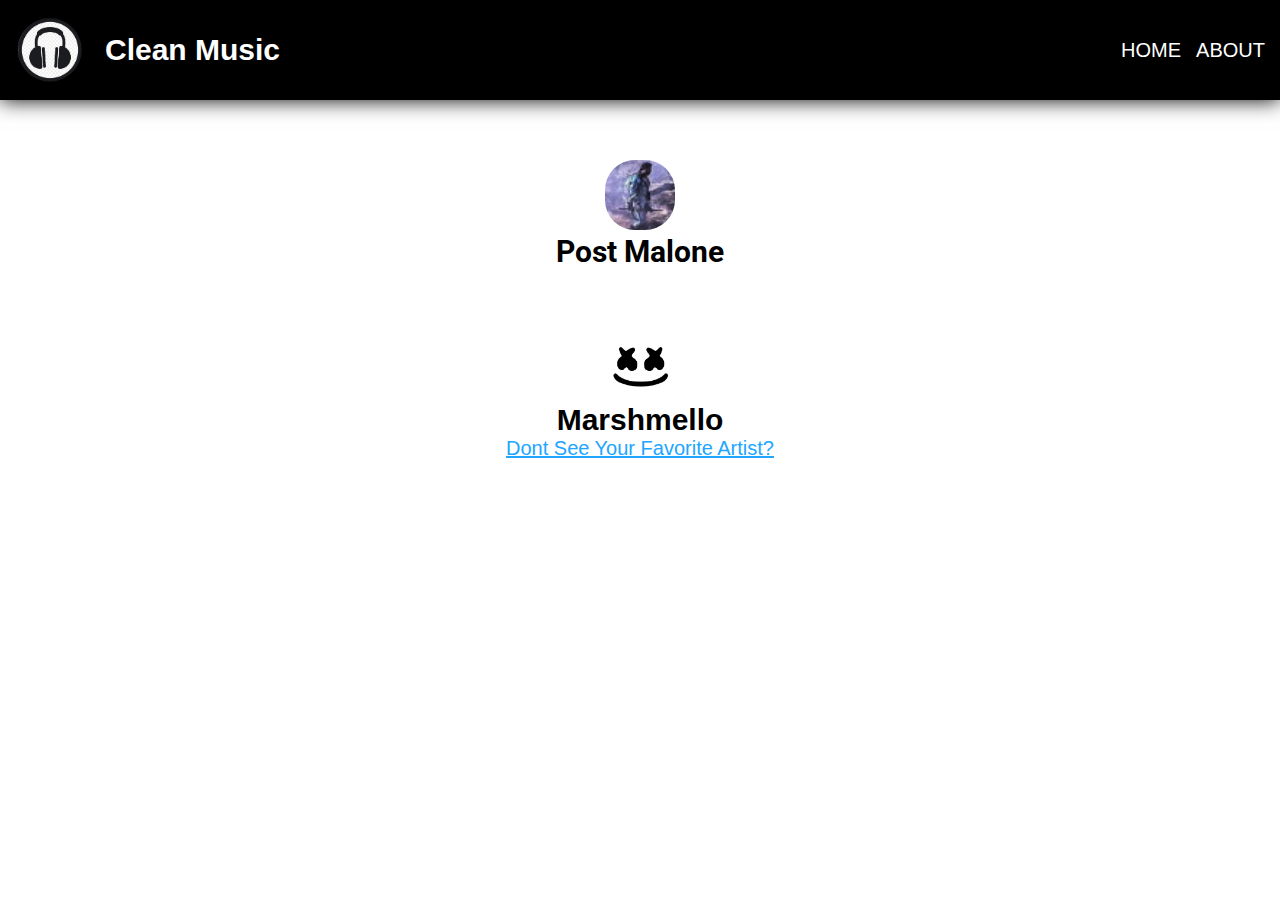
<file: index.html>
<!DOCTYPE html>
<html lang="en">
<head>
    <meta charset="UTF-8">
    <meta name="viewport" content="width=device-width, initial-scale=1.0">
    <meta http-equiv="X-UA-Compatible" content="ie=edge">
    <link href="https://fonts.googleapis.com/css?family=Roboto&display=swap" rel="stylesheet">
    <link rel="stylesheet" href="style.css">
    <link rel="stylesheet" href="musicstyle.css">
    <link rel="shortcut icon" href="../../images/utility/logo.png" type="image/x-icon">
    <title>Clean Music | Home</title>
</head>
<body>
    <div class="header">
        <ul class="nav">
            <a id="logo" href=""><img src="../../images/utility/logo.png" alt=""></a>
            <h3>Clean Music</h3>

            <a href="about.html">About</a>
            <a href="index.html">Home</a>
        </ul>
    </div>

    <center>
        <div class="post-malone">
            <a href="pages/post-malone/post-malone-home.html"><img src="images/post-malone/profile.jpg" alt=""></a>
            <h2>Post Malone</h2>
        </div>
        
        <div class="marshmello">
            <a href="pages/marshmello/marshmello-home.html"><img src="images/marshmello/logo.jpg" alt=""></a>
            <h2>Marshmello</h2>
        </div>
        <a id="artistnothere" href="pages/utility/formmusicnotseen.html">Dont See Your Favorite Artist?</a>
    </center>
    <footer>
    </footer>
</html>
</file>
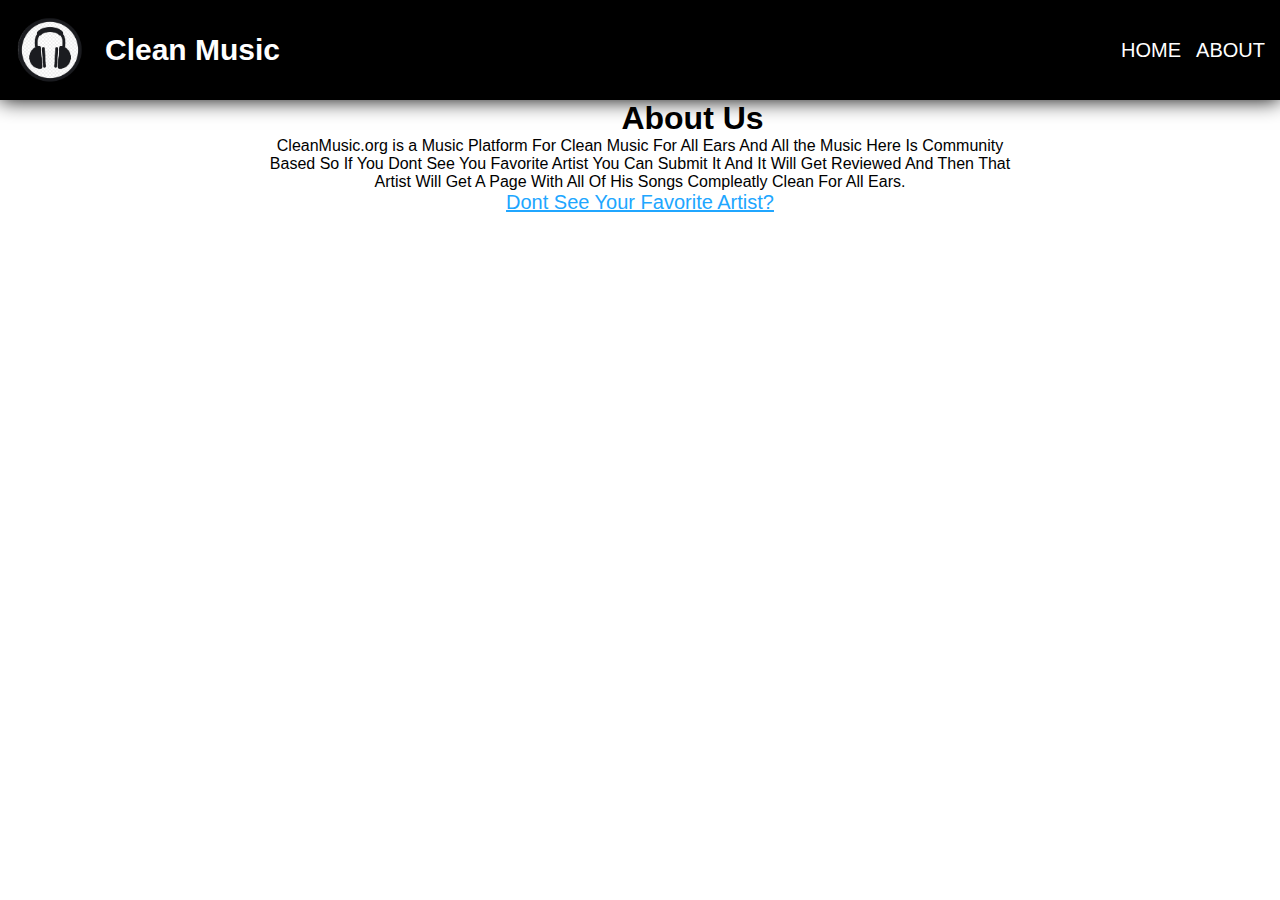
<file: about.html>
<!DOCTYPE html>
<html lang="en">
<head>
    <meta charset="UTF-8">
    <meta name="viewport" content="width=device-width, initial-scale=1.0">
    <meta http-equiv="X-UA-Compatible" content="ie=edge">
    <link href="https://fonts.googleapis.com/css?family=Roboto&display=swap" rel="stylesheet">
    <link rel="stylesheet" href="style.css">
    <link rel="stylesheet" href="musicstyle.css">
    <link rel="shortcut icon" href="../../images/utility/logo.png" type="image/x-icon">
    <title>Clean Music | About</title>
</head>
<body>
    <div class="header">
        <ul class="nav">
            <a id="logo" href=""><img src="../../images/utility/logo.png" alt=""></a>
            <h3>Clean Music</h3>

            <a href="about.html">About</a>
            <a href="index.html">Home</a>
        </ul>
    </div>

    <center>
        <div class="about-content">
            <h1 id="">About Us</h1>
            <p>
                CleanMusic.org is a Music Platform For Clean Music 
                For All Ears And All the Music Here 
                Is Community Based So If You Dont See You Favorite Artist You Can Submit It And It Will Get
                Reviewed And Then That Artist Will Get A Page With All Of His Songs Compleatly Clean For All Ears.
            </p>
            <a id="artistnothere" href="pages/utility/formmusicnotseen.html">Dont See Your Favorite Artist?</a>
        </div>
    </center>
</html>
</file>
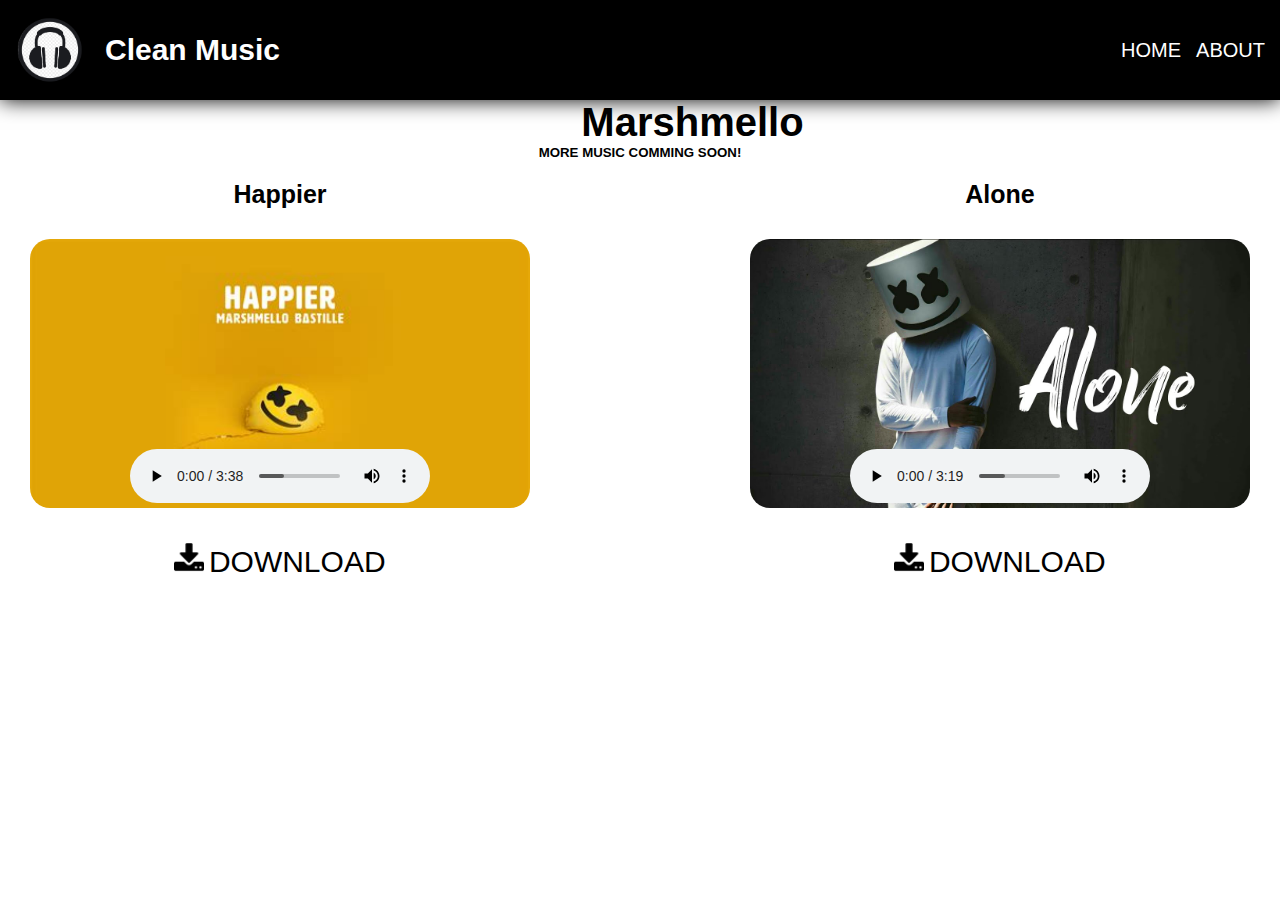
<file: pages/marshmello/marshmello-home.html>
<!DOCTYPE html>
<html lang="en">
<head>
    <meta charset="UTF-8">
    <meta name="viewport" content="width=device-width, initial-scale=1.0">
    <meta http-equiv="X-UA-Compatible" content="ie=edge">
    <link rel="stylesheet" href="../../style.css">
    <link rel="stylesheet" href="../../musicstyle.css">
    <link rel="shortcut icon" href="../../images/utility/logo.png" type="image/x-icon">
    <title>Clean Music | Marshmello</title>
</head>
<body>
    <div class="header">
        <ul class="nav">
            <a id="logo" href=""><img src="../../images/utility/logo.png" alt=""></a>
            <h3>Clean Music</h3>
            <!--Menu Nav-->
            <a href="../../about.html">About</a>
            <a href="../../index.html">Home</a>
        </ul>
    </div>

    <center>
        <h3 id="marshmellotitle">Marshmello</h3>
        <h5>More Music Comming Soon!</h5>
    </center>

    <div class="audio-left">
        <!-- Marshmello Music Here-->
        <div>
            <h4>Happier</h4>
            <audio id="happier"controls>
                <source src="../../music/marshmello/Marshmello ft. Bastille - Happier (Official Lyric Video).mp3" type="audio/mpeg">
                Your browser does not support the audio element.
            </audio>
            <div id="download-png">
                <a id="download" href="../../music/marshmello/Marshmello ft. Bastille - Happier (Official Lyric Video).mp3" download><img src="../../images/utility/download.png" alt=""></a>
                <a href="../../music/marshmello/Marshmello ft. Bastille - Happier (Official Lyric Video).mp3" download>Download</a>
            </div>
        </div>
    </div>
    <div class="audio-left-right">
        <!-- Marshmello Music Here-->

        <div>
            <h4>Alone</h4>
            <audio id="Alone"controls>
                <source src="../../music/marshmello/Marshmello - Alone (Official Music Video).mp3" type="audio/mpeg">
                Your browser does not support the audio element.
            </audio>
            <div id="download-png">
                <a id="download" href="../../music/marshmello/Marshmello - Alone (Official Music Video).mp3" download><img src="../../images/utility/download.png" alt=""></a>
                <a href="../../music/marshmello/Marshmello - Alone (Official Music Video).mp3" download>Download</a>
            </div>
        </div>

    </div>
    <script src="../../javascript/moblie.js"></script>
    </body>
</html>
</file>
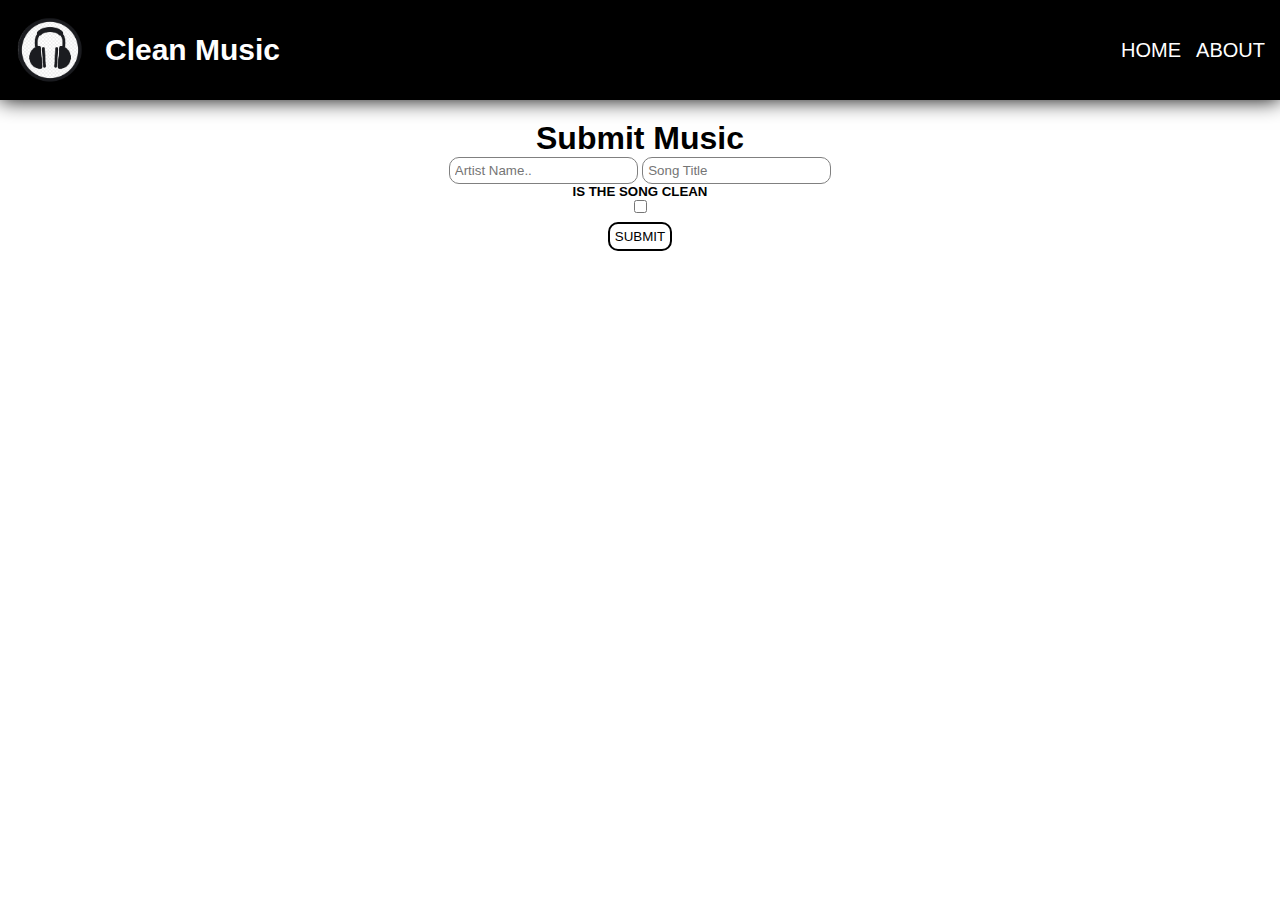
<file: pages/utility/formmusicnotseen.html>
<!DOCTYPE html>
<html lang="en">
<head>
    <meta charset="UTF-8">
    <meta name="viewport" content="width=device-width, initial-scale=1.0">
    <meta http-equiv="X-UA-Compatible" content="ie=edge">
    <link rel="stylesheet" href="../../css/formformusicnotseen.css">
    <link rel="stylesheet" href="../../style.css">
    <link rel="shortcut icon" href="../../images/utility/logo.png" type="image/x-icon">
    <title>Clean Music | Artist Not Here?</title>
</head>
<body>
    <div class="header">
        <ul class="nav">
            <a id="logo" href=""><img src="../../images/utility/logo.png" alt=""></a>
            <h3>Clean Music</h3>
        
            <a href="../../about.html">About</a>
            <a href="../../index.html">Home</a>
        </ul>
    </div>

    <center><h1 id="title">Submit Music</h1></center>
    <center>
    <form class="form" netlify>
        <input name="Artist Name" type="Artist Name" placeholder="Artist Name..">
        <input name="Song Title" type="Song Title" placeholder="Song Title">
        <div><h5 id="cleantxt">Is The Song Clean</h5><input type="checkbox" name="Is Song Clean" id="clean"></div>
        <div><button type="submit">Submit</button></div>
    </form>
    </center>
</body>
</html>
</file>
<file: style.css>
* {
    padding: 0;
    margin: 0;
    font-family: 'Segoe UI', Tahoma, Geneva, Verdana, sans-serif;
}
#logo img{
    height: 80px;
}
h5{
    text-transform: uppercase;
}
#logo{
    padding-left: 10px;
    color: white;
    float: left;
    line-height: 40px;
    font-family: 'Segoe UI', Tahoma, Geneva, Verdana, sans-serif;
    font-size: 25px;
    padding-top: 10px;
    padding-bottom: 0px;
}
@media screen and (max-width:700px){
    .header{
        background-color: black;
        height: 80px;
    }
    #logo img{
        height:50px;
        padding-top: 15px;
    }
    #logo h3{
        font-size: 10px;
    }
}
.header{
    background-color: black;
    height: 100px;
    box-shadow: 0 0 20px 0;
}
.header h3{
    padding-left: 0px;
    color: white;
    float: left;
    line-height: 50px;
    font-family: 'Segoe UI', Tahoma, Geneva, Verdana, sans-serif;
    font-size: 30px;
    line-height: 100px;
}
.nav a{
    line-height: 100px;
    padding-right: 15px;
    color: white;
    font-family: 'Segoe UI', Tahoma, Geneva, Verdana, sans-serif;
    text-decoration: none;
    text-transform: uppercase;
    font-size: 20px;
    float: right;
}
.nav a:hover{
    color: gray;
    transition: 0.5s;
    -moz-transition: 0.5s;
    -webkit-transition: 0.5s;
}
.post-malone img{
    border-radius: 30px;
    height: 70px;
}
.post-malone img:hover{
    cursor: pointer;
}
.post-malone{
    margin-top: 60px;
}
.post-malone h2{
    font-family: 'Roboto', sans-serif;
    font-size: 30px;
}
.marshmello{
    margin-top: 60px;
}
.marshmello img{
    border-radius: 30px;
    height: 70px;
}
.marshmello img:hover{
    cursor: pointer;
}
.marshmello h2{
    font-family: 'Segoe UI', Tahoma, Geneva, Verdana, sans-serif;
    font-size: 30px;
}
#artistnothere{
    color: rgb(32, 166, 255);
    font-size: 20px;
}
.about-content h1 , .about-content p{
    font-family: 'Segoe UI', Tahoma, Geneva, Verdana, sans-serif;
}
.about-content p{
    margin-left:20%;
    margin-right:20%;
}
</file>
<file: musicstyle.css>
/* audio left */

.audio-left{
    float: left;
}
.audio-left-right{
    float: right;
}
.audio-left audio, .audio-left-right audio{
    padding: 100px;
    background-size: 500px;
    background-repeat: no-repeat;
    border-radius: 20px;
    padding-bottom: 5px;
    padding-top: 210px;
    margin: 30px;
}
.audio-left h4,.audio-left-right h4{
    margin-top: 20px;
    font-family: 'Segoe UI', Tahoma, Geneva, Verdana, sans-serif;
    font-size: 25px;
    text-align: center;
}
@media screen and (max-width:700px){
    .audio-left-right h4{
        text-align: center;
    }
    .audio-left-right{
        float: left;
    }
}

/* audio right */
.audio-right h4{
    margin-top: 20px;
    font-family: 'Segoe UI', Tahoma, Geneva, Verdana, sans-serif;
    font-size: 25px;
    text-align: center;
}

/* post malone */
#postmalonetitle{
    font-family: 'Segoe UI', Tahoma, Geneva, Verdana, sans-serif;
    font-size: 40px;
}
#betternow{
    background-image: url("images/post-malone/better now.jpg");
}
#congratulations{
    background-image: url("images/post-malone/Congratulations.jpg");
    background-size: 517px;
}
#rockstar{
    background-image: url("images/post-malone/rockstars.jpg");
}
#download-png img{
    height: 30px;
}
#download-png{
    text-align: center;
    margin-bottom: 50px;
}
#download-png a{
    font-family: 'Segoe UI', Tahoma, Geneva, Verdana, sans-serif;
    font-size: 30px;
    text-transform: uppercase;
    text-decoration: none;
    color: black;
}
#download img:hover{
    height: 35px;
    -webkit-transition: 0.4s;
    -moz-transition: 0.4s;
}
#download-png img:hover{
    cursor: pointer;    
}
#circles{
    background-image: url("images/post-malone/circles.jpg");
    background-size: 535px;
}
#sunflower{
    background-image: url("images/post-malone/sunflower.jpg");
}
/* Marshmello */
#marshmellotitle{
    font-size: 40px;
    font-family: 'Segoe UI', Tahoma, Geneva, Verdana, sans-serif;
}
#happier{
    background-image: url("images/marshmello/happier.jpg");/* Happier Image Here. */
}
#Alone{
    background-image: url("images/marshmello/alone.jpg");
}
</file>
<file: css/formformusicnotseen.css>
#title{
    margin-top: 20px;
    font-family: 'Segoe UI', Tahoma, Geneva, Verdana, sans-serif;
}
.form input{
    border: solid 1px gray;
    border-radius: 10px;
    padding: 5px;
}
.form button{
    padding: 5px;
    margin-top: 5px;
    background-color: white;
    border: solid 2px black;
    border-radius: 10px;
    font-family: 'Segoe UI', Tahoma, Geneva, Verdana, sans-serif;
    text-transform: uppercase;
}
.form button:hover{
    background-color: black;
    color: white;
    -webkit-transition: 0.5s;
    -moz-transition: 0.5s;
}
#clean{
    border: solid 1px black;
    border-radius: 5px;
}
#cleantxt{
    font-family: 'Segoe UI', Tahoma, Geneva, Verdana, sans-serif;
}
</file>
